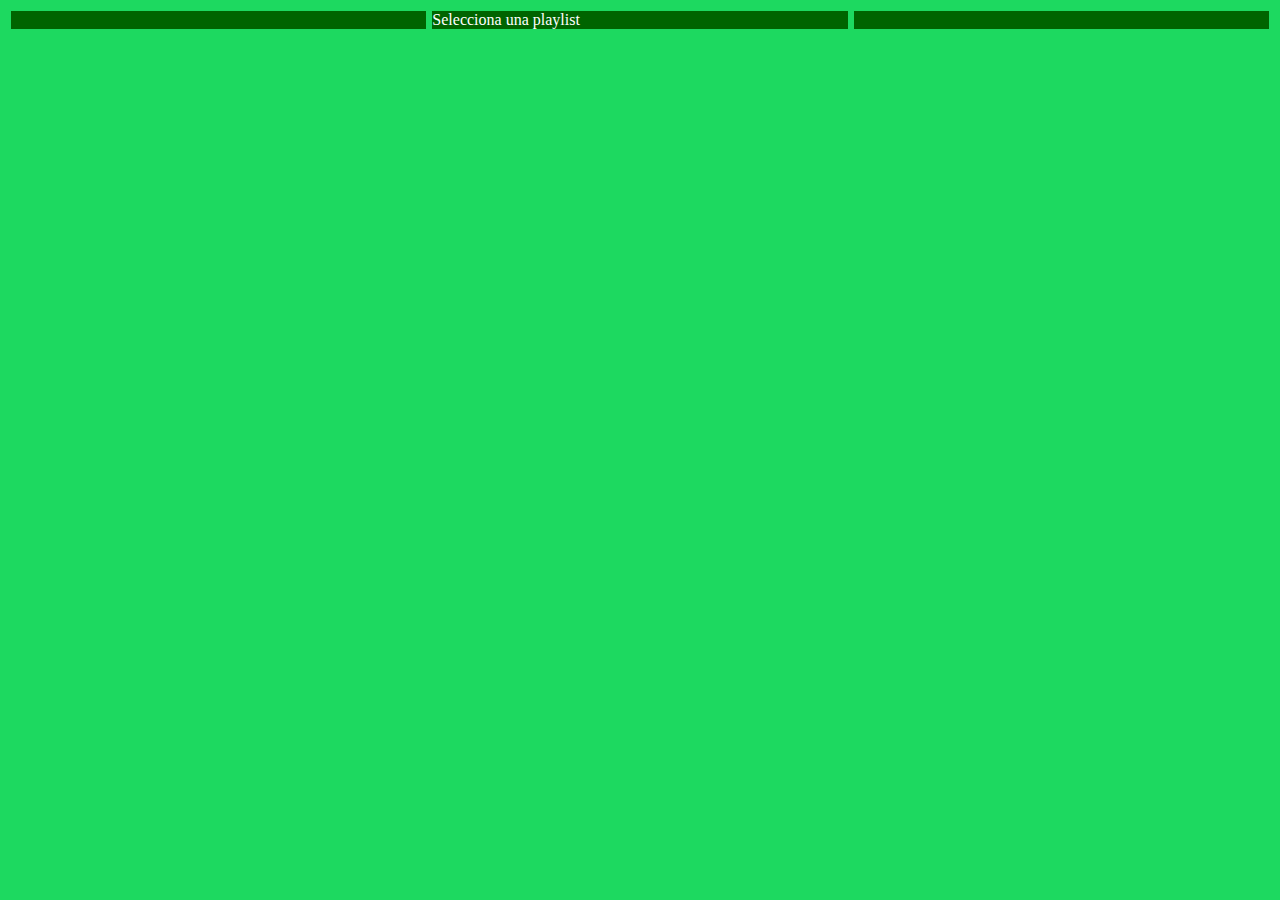
<file: html/playlist.html>
<!DOCTYPE html>
<html lang="en">
<head>
    <meta charset="UTF-8">
    <meta name="viewport" content="width=device-width, initial-scale=1.0">
    <title>Playlist</title>
    <link rel="stylesheet" href="../css/playstyles.css">
</head>
<body>
    <div id="div1"></div>
    <div id="div2"></div>
    <div id="div3"></div>
    <script src="../scripts/playlist.js"></script>
</body>
</html>
</file>
<file: css/playstyles.css>
body{
    background-color: #1dd960;
    display: flex;
    flex-direction: row;
}

section{
    display: flex;
    flex-direction: column;
    border: 1px solid black;
    justify-content: center;
    align-items: center;
    width: 33%;
    height: 500px;
}

div{
    background-color: darkgreen;
    color: white;
    width: 100%;
    margin: 3px 3px 3px 3px;
}
</file>
